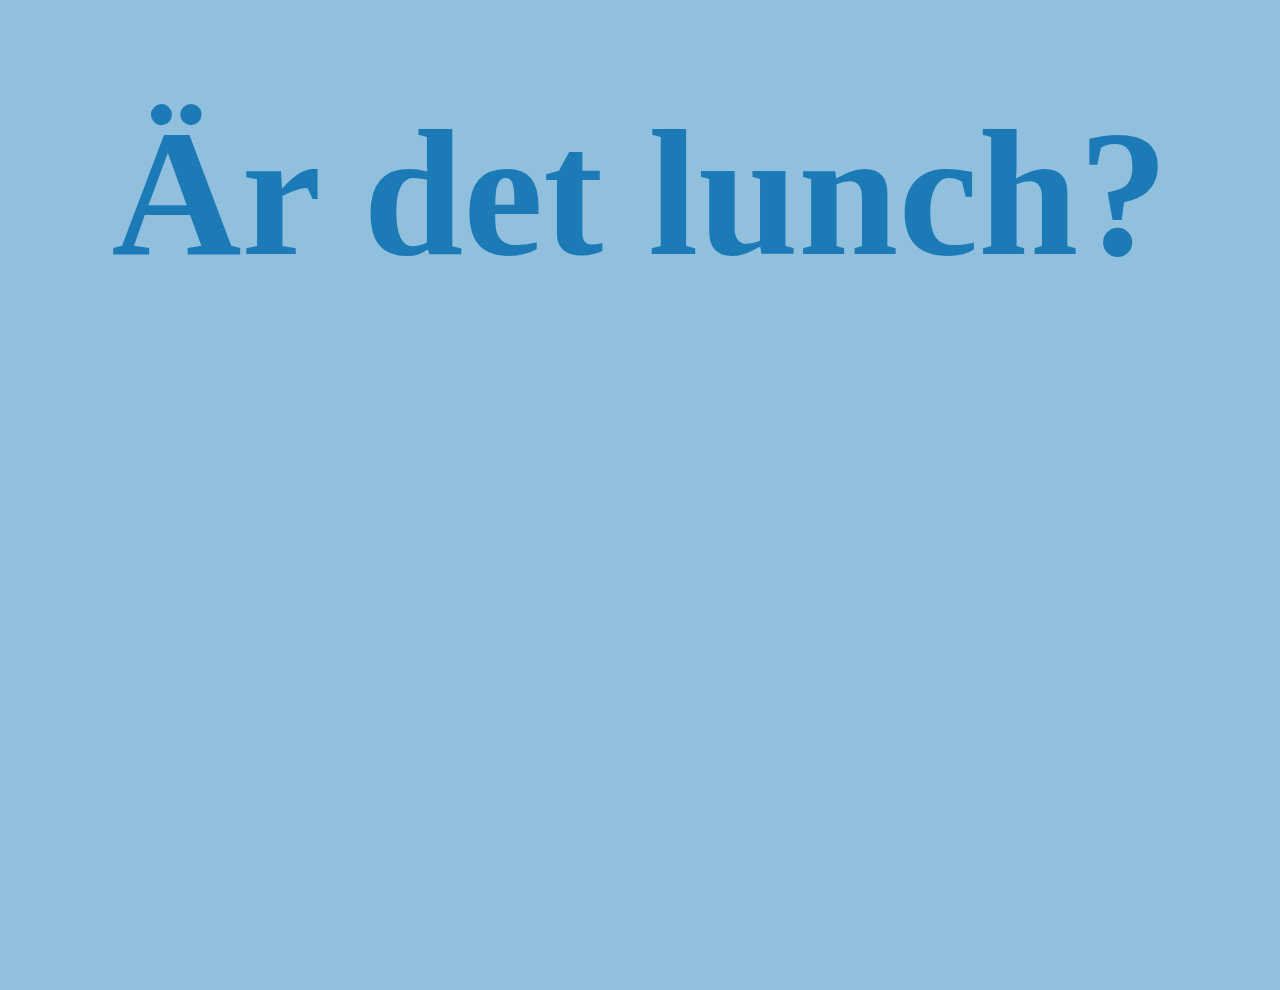
<file: build/index.html>
<!DOCTYPE html>
<html>
<head>
	<meta charset="utf-8">
	<meta http-equiv="X-UA-Compatible" content="IE=edge">
	<title>Är der lunch?</title>
	<link rel="stylesheet" href="css/style.css">
	<script src="js/script-min.js" type="text/javascript" charset="utf-8" async defer></script>
</head>
<body>
	<h1 id="titel" class="question">Är det lunch?</h1>
	<div id="tid"></div>
</body>
</html>
</file>
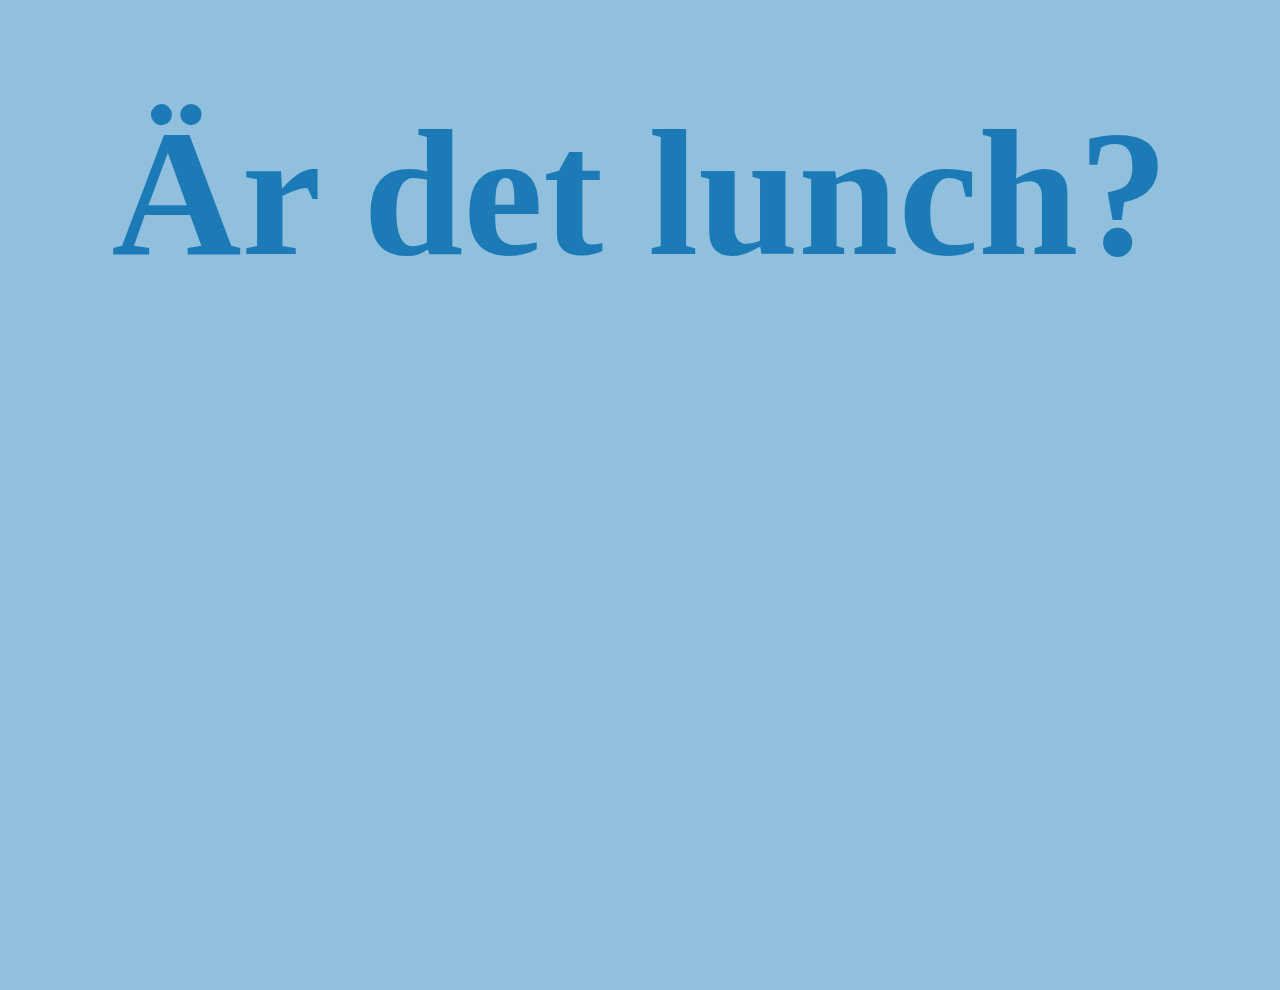
<file: docs/index.html>
<!DOCTYPE html>
<html lang="sv">
<head>
	<meta charset="utf-8">
	<meta content="width=device-width, initial-scale=1" name="viewport">
	<title>Är det lunch?</title>
	<link rel="stylesheet" href="css/style.css">
	<script src="js/script.js" type="text/javascript" charset="utf-8" async defer></script>
	<link href="favicon.png" id="favicon" rel="icon" type="image/png">
</head>
<body>
<h1 class="question" id="titel">Är det lunch?</h1>
<div id="tid"></div>
</body>
</html>
</file>
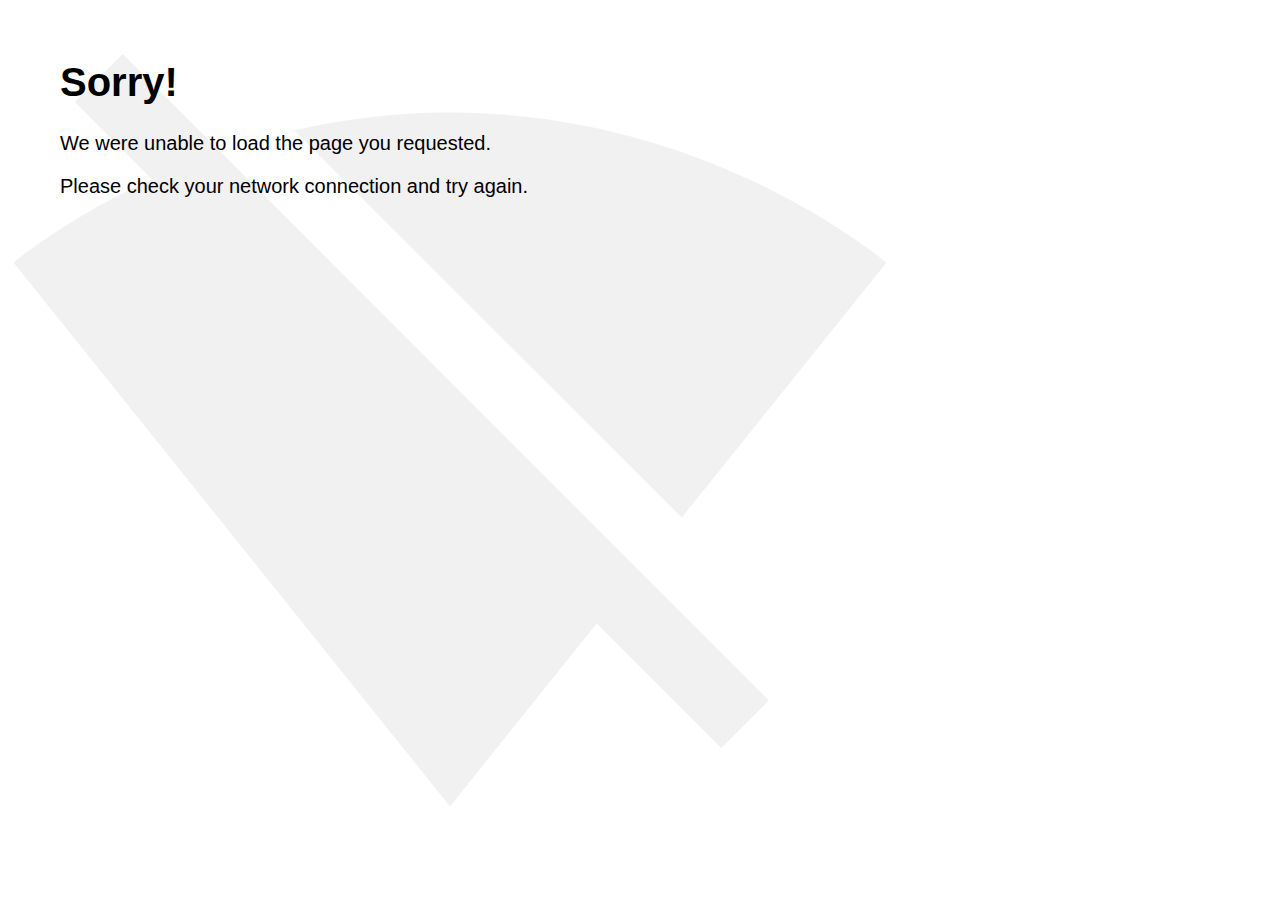
<file: offline.html>
<!DOCTYPE html>
<!--
Copyright 2015 Google Inc. All Rights Reserved.

Licensed under the Apache License, Version 2.0 (the "License");
you may not use this file except in compliance with the License.
You may obtain a copy of the License at

  http://www.apache.org/licenses/LICENSE-2.0

Unless required by applicable law or agreed to in writing, software
distributed under the License is distributed on an "AS IS" BASIS,
WITHOUT WARRANTIES OR CONDITIONS OF ANY KIND, either express or implied.
See the License for the specific language governing permissions and
limitations under the License.
-->
<html lang="en">
  <head>
    <meta charset="utf-8" />
    <meta http-equiv="X-UA-Compatible" content="IE=edge" />
    <meta name="viewport" content="width=device-width, initial-scale=1" />
    <title>Sorry!</title>
    <style>
      body {
        font-family: sans-serif;
        font-size: 1.25em;
        margin: 3em 3em 0 3em;
      }

      #offline-icon {
        position: absolute;
        top: 0;
        left: 0;
        max-width: 100vw;
        max-height: 100vh;
        opacity: 0.05;
      }
    </style>
  </head>

  <body>
    <h1>Sorry!</h1>
    <p>We were unable to load the page you requested.</p>
    <p>Please check your network connection and try again.</p>

    <svg id="offline-icon" viewBox="0, 0, 24, 24">
      <g>
        <path
          d="M23.64 7c-.45-.34-4.93-4-11.64-4-1.5 0-2.89.19-4.15.48L18.18 13.8 23.64 7zm-6.6 8.22L3.27 1.44 2 2.72l2.05 2.06C1.91 5.76.59 6.82.36 7l11.63 14.49.01.01.01-.01 3.9-4.86 3.32 3.32 1.27-1.27-3.46-3.46z"
        ></path>
      </g>
    </svg>
  </body>
</html>
</file>
<file: build/css/style.css>
html, body {
  height: 100%;
  background-color: #90c0de; }

#tid, h1 {
  margin: 10vmin 0;
  text-align: center;
  font-size: 20vmin;
  color: #1c7bb7; }

/*# sourceMappingURL=style.css.map */
</file>
<file: docs/css/style.css>
html, body {
  height: 100%;
  background-color: #90c0de;
}

#tid, h1 {
  margin: 10vmin 0;

  text-align: center;
  font-size: 20vmin;
  color: #1c7bb7; }
</file>
